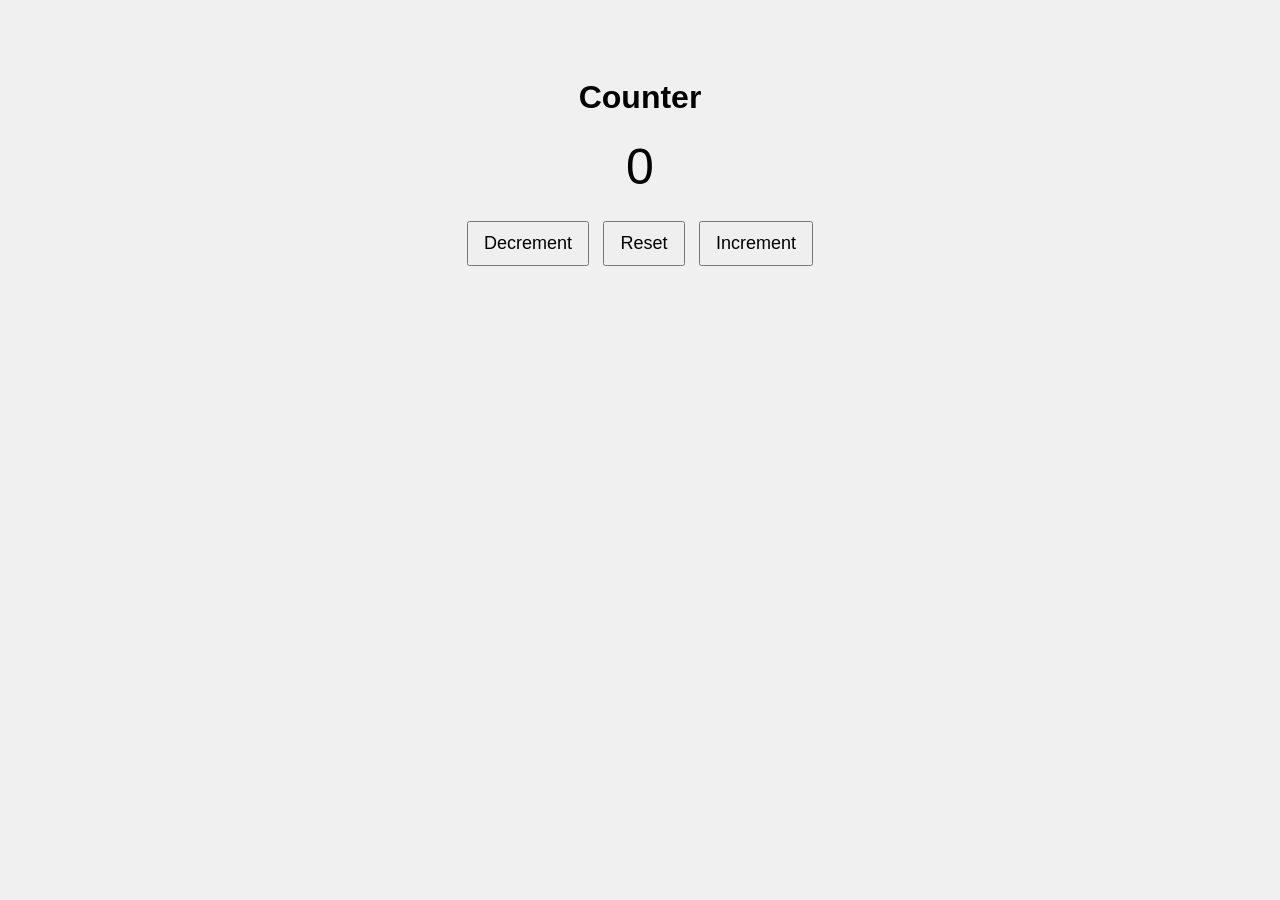
<file: index.html>
<!DOCTYPE html>
<link rel="stylesheet" href="style.css">

<div class="counter-container">
  <h1>Counter</h1>
  <div id="counter-value">0</div>
  <button id="decrement-btn">Decrement</button>
  <button id="reset-btn">Reset</button>
  <button id="increment-btn">Increment</button>
</div>

<script src="script.js"></script>
</file>
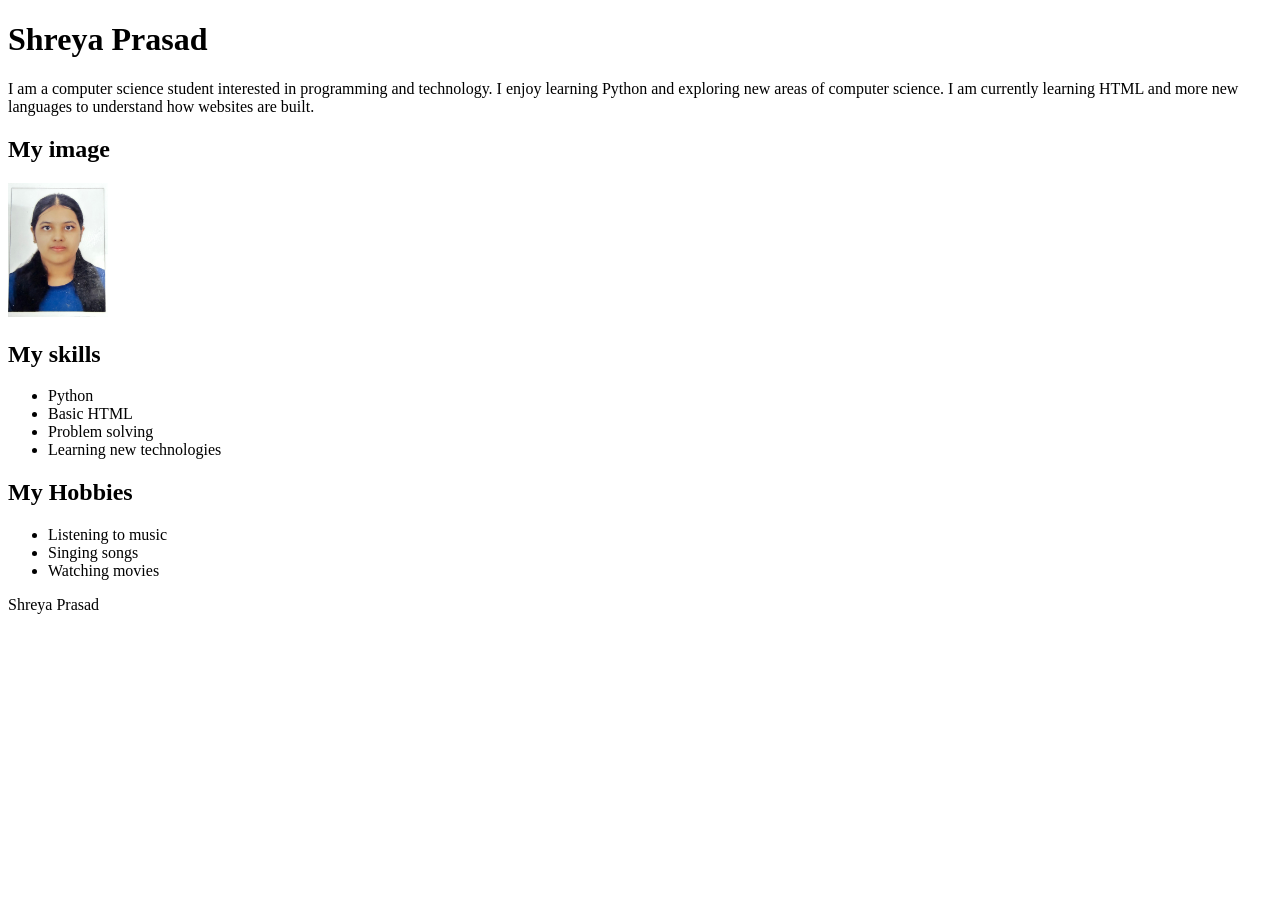
<file: questline-2/intro-html/index.html>
<!DOCTYPE html>

<html>
<head>
    <title>My Introduction</title>
</head>

<body>
    <header>
    <main>

    <h1>Shreya Prasad</h1>

    <p>
    I am a computer science student interested in programming and technology.
    I enjoy learning Python and exploring new areas of computer science.
    I am currently learning HTML and more new languages to understand how websites are built.</p>
    <h2>My image</h2>
    <img src="photo.jpg" alt="My photo" width="100" breadth="100">
    <section>
        <h2>My skills</h2>
        <ul>
            <li>Python</li>
            <li>Basic HTML</li>
            <li>Problem solving</li>
            <li>Learning new technologies</li>
        </ul>
    </section>
    <section>
    <h2>My Hobbies</h2>

    <ul>
        <li>Listening to music</li>
        <li>Singing songs</li>
        <li>Watching movies</li>
    </ul>
    </section>
    </main>
    <footer>
    <p>Shreya Prasad</p>
    </footer> 
    </header>
</body>
</html>
</file>
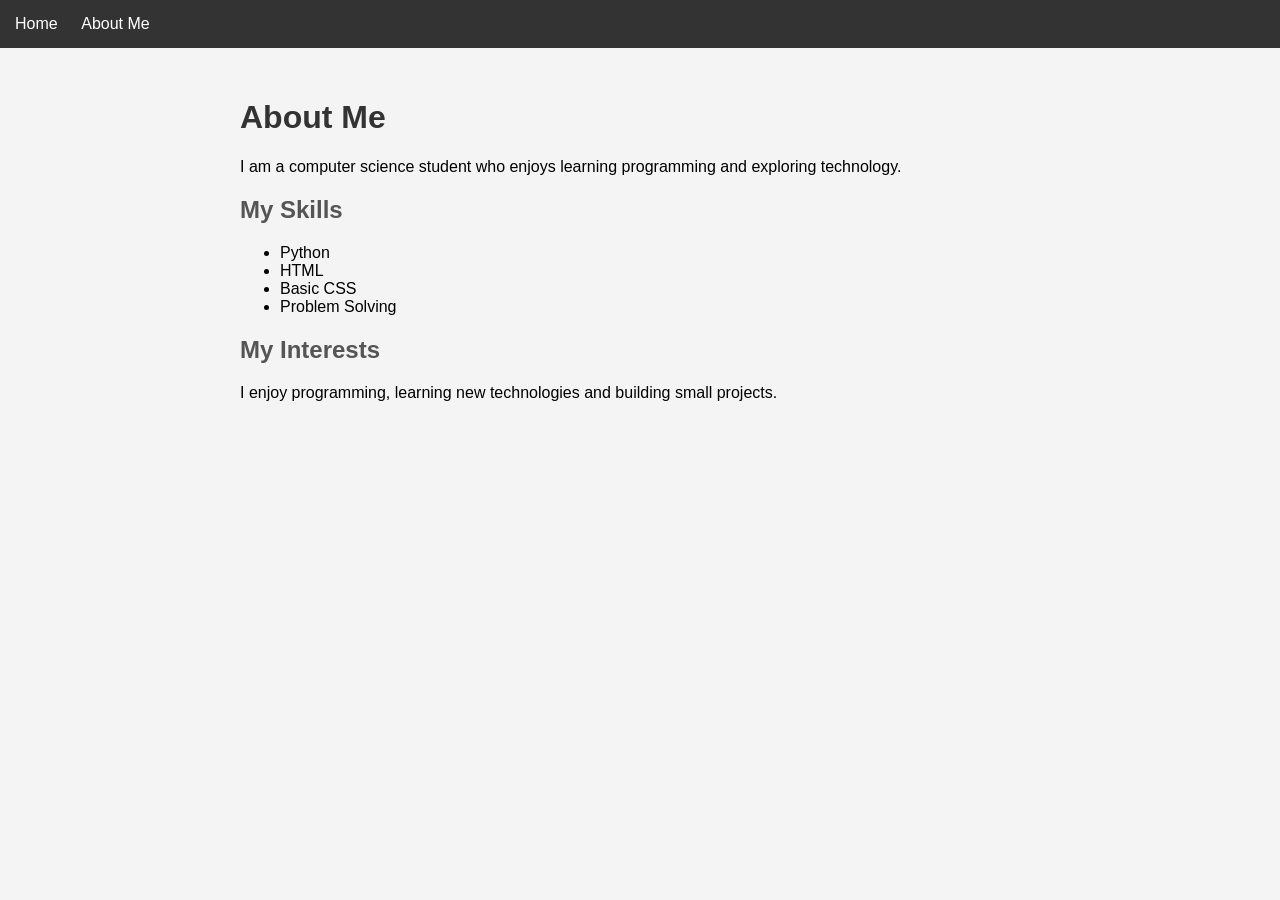
<file: questline-2/about.html>
<!DOCTYPE html>
<html>
<head>
    <title>About Me</title>
    <link rel="stylesheet" href="style.css">
</head>

<body>

    <nav>
        <a href="index.html">Home</a>
        <a href="about.html">About Me</a>
    </nav>

    <main>
        <h1>About Me</h1>

        <p>
            I am a computer science student who enjoys learning
            programming and exploring technology.
        </p>

        <h2>My Skills</h2>

        <ul>
            <li>Python</li>
            <li>HTML</li>
            <li>Basic CSS</li>
            <li>Problem Solving</li>
        </ul>

        <h2>My Interests</h2>

        <p>
            I enjoy programming, learning new technologies and
            building small projects.
        </p>
    </main>

</body>
</html>
</file>
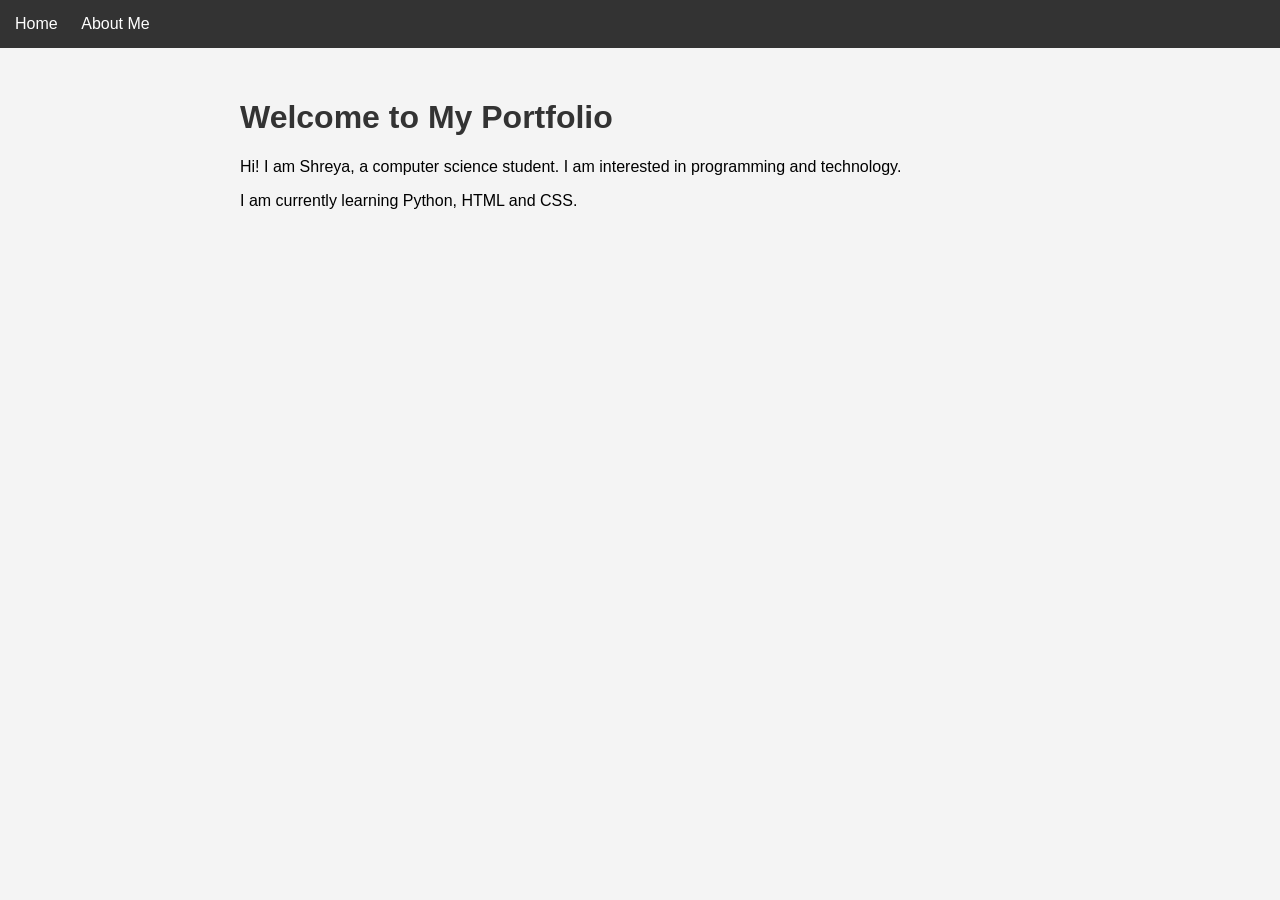
<file: questline-2/home.html>
<!DOCTYPE html>
<html>
<head>
    <title>My Portfolio</title>
    <link rel="stylesheet" href="style.css">
</head>

<body>

    <nav>
        <a href="index.html">Home</a>
        <a href="about.html">About Me</a>
    </nav>

    <main>
        <h1>Welcome to My Portfolio</h1>

        <p>
            Hi! I am Shreya, a computer science student.
            I am interested in programming and technology.
        </p>

        <p>
            I am currently learning Python, HTML and CSS.
        </p>
    </main>

</body>
</html>
</file>
<file: style.css>
body {
  font-family: sans-serif;
  text-align: center;
  padding-top: 50px;
  background-color: #f0f0f0;
}

#counter-value {
  font-size: 50px;
  margin: 20px;
}

button {
  font-size: 18px;
  padding: 10px 15px;
  margin: 5px;
  cursor: pointer;
}
</file>
<file: questline-2/style.css>
body {
    font-family: Arial, sans-serif;
    margin: 0;
    background-color: #f4f4f4;
}

nav {
    background-color: #333;
    padding: 15px;
}

nav a {
    color: white;
    text-decoration: none;
    margin-right: 20px;
}

main {
    padding: 30px;
    max-width: 800px;
    margin: auto;
}

h1 {
    color: #333;
}

h2 {
    color: #555;
}
</file>
